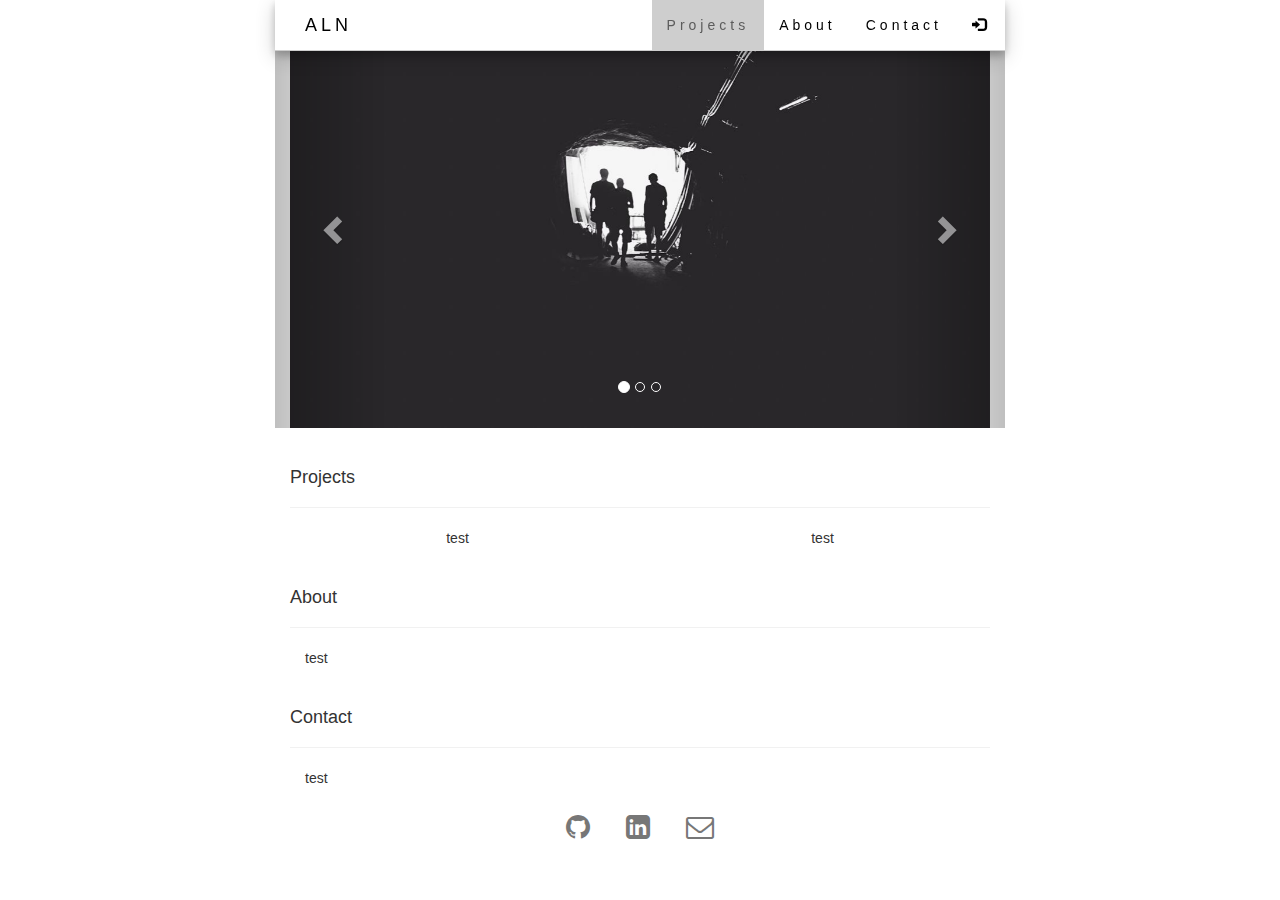
<file: homepage/index.html>
<!DOCTYPE html>
<html lang="en">
  <head>
    <meta charset="utf-8">
    <meta name="viewport" content="width=device-width, initial-scale=1">
    <!-- The above 3 meta tags *must* come first in the head; any other head content must come *after* these tags -->
    <meta name="Homepage" content="">
    <meta name="ALN" content="">

    <link rel="stylesheet" href="https://www.w3schools.com/w3css/4/w3.css">

  	<link rel="stylesheet" href="https://cdnjs.cloudflare.com/ajax/libs/font-awesome/4.7.0/css/font-awesome.min.css">
    <link rel="stylesheet" href="https://maxcdn.bootstrapcdn.com/bootstrap/3.3.7/css/bootstrap.min.css" integrity="sha384-BVYiiSIFeK1dGmJRAkycuHAHRg32OmUcww7on3RYdg4Va+PmSTsz/K68vbdEjh4u" crossorigin="anonymous">
    <link rel="stylesheet" href="custom_css.css">
    <link rel="stylesheet" href="narrow.css">
    <link rel="stylesheet" href="popup.css">



  </head>

  <body>

      <!-- Fixed navbar -->
      <nav class="navbar navbar-default navbar-fixed-top container card wide-spacing">
        <div class="container">
          <div class="navbar-header">
            <button type="button" class="navbar-toggle collapsed" data-toggle="collapse" data-target="#navbar" aria-expanded="false" aria-controls="navbar">
              <span class="sr-only">Toggle navigation</span>
              <span><i class="fa fa-bars" aria-hidden="true"></i></span>
            </button>
            <a class="navbar-brand w3-bold" href="#">ALN</a>
          </div>
          <div id="navbar" class="navbar-right collapse navbar-collapse">
            <ul class="nav navbar-nav">
              <li class="active"><a href="#">Projects</a></li>
              <li><a href="#about">About</a></li>
              <li><a href="#contact">Contact</a></li>
              <li><a href="#Login"><span class="glyphicon glyphicon-log-in" id="logIcon" data-toggle="modal" data-target="#myModal"></span></a></li>
          </div>
        </div>
      </nav>

      <!-- Modal -->
      <div id="myModal" class="modal fade" role="dialog">
        <div class="modal-dialog">
          <!-- Modal content-->
          <div class="modal-content">
            <div class="modal-header">
              <button type="button" class="close" data-dismiss="modal">&times;</button>
              <h4> Log In </h4>
            </div>
            <div class="modal-body">
              <form class="form-signin">
                <label for="inputEmail" class="sr-only">Email address</label>
                <input type="email" id="inputEmail" class="form-control" placeholder="Email address" required autofocus>
                <label for="inputPassword" class="sr-only">Password</label>
                <input type="password" id="inputPassword" class="form-control" placeholder="Password" required>
                <button class="btn btn-lg btn-aln btn-block" type="submit">Sign in</button>
              </form>
            </div>
            <div class="modal-footer">
              <button type="button" class="btn btn-default" data-dismiss="modal">Close</button>
            </div>
          </div>
        </div>
      </div>



      <!-- Begin page content -->
      <!-- Carousel
      ================================================== -->
      <div id="myCarousel" class="carousel slide container" data-ride="carousel">
        <!-- Indicators -->
        <ol class="carousel-indicators">
          <li data-target="#myCarousel" data-slide-to="0" class="active"></li>
          <li data-target="#myCarousel" data-slide-to="1"></li>
          <li data-target="#myCarousel" data-slide-to="2"></li>
        </ol>

        <!-- Wrapper for slides -->
        <div class="carousel-inner">
          <div class="item active">
            <img src="pictures/la.jpg" alt="Los Angeles">
          </div>

          <div class="item">
            <img src="pictures/chicago.jpg" alt="Chicago">
          </div>

          <div class="item">
            <img src="pictures/ny.jpg" alt="New York">
          </div>
        </div>

        <!-- Left and right controls -->
        <a class="left carousel-control" href="#myCarousel" data-slide="prev">
          <span class="glyphicon glyphicon-chevron-left"></span>
          <span class="sr-only">Previous</span>
        </a>
        <a class="right carousel-control" href="#myCarousel" data-slide="next">
          <span class="glyphicon glyphicon-chevron-right"></span>
          <span class="sr-only">Next</span>
        </a>
      </div>





      <div class="container">
        <div class="page-header w3-border-bottom w3-border-light-grey">
          <h4>Projects</h4>
        </div>
        <div class="row text-center">
          <div class="container col-sm-6">
            test
          </div>
          <div class="container col-sm-6">
            test
          </div>
        </div>
      </div>

      <div class="container">
        <div class="page-header w3-border-bottom w3-border-light-grey">
          <h4>About</h4>
        </div>
          <div class="container">
            test
          </div>
      </div>

      <div class="container">
        <div class="page-header w3-border-bottom w3-border-light-grey">
          <h4>Contact</h4>
        </div>
          <div class="container">
            test
          </div>
      </div>

      <!-- Footer -->
      <footer class="footer">
        <div class="container text-center text-muted">
          <a class="w3-margin text-muted" href="https://github.com/andreln" target=_blank style="text-decoration:none"><i class="fa fa-github fa-2x" aria-hidden="true" data-toggle="tooltip" data-placement="top" title="Github Repository"></a></i>
          <a class="w3-margin text-muted" href="https://www.linkedin.com/in/andr%C3%A9-nicolaysen-73815b128/" target=_blank style="text-decoration:none"><i class="fa fa-linkedin-square fa-2x" aria-hidden="true" data-toggle="tooltip" data-placement="top" title="LinkedIn Profile"></a></i>
          <a class="w3-margin text-muted" href="#" onclick="copyTextToClipboard('andrenicolaysen@gmail.com');"><i class="fa fa-envelope-o fa-2x" aria-hidden="true" data-toggle="tooltip" data-placement="top" title="Copy E-mail to clipboard"></a></i>
        </div>
      </footer>


      <!-- Bootstrap core JavaScript - Placed at the end of the document so the pages load faster -->
      <script src="https://ajax.googleapis.com/ajax/libs/jquery/3.2.1/jquery.min.js"></script>
      <script src="https://maxcdn.bootstrapcdn.com/bootstrap/3.3.7/js/bootstrap.min.js" integrity="sha384-Tc5IQib027qvyjSMfHjOMaLkfuWVxZxUPnCJA7l2mCWNIpG9mGCD8wGNIcPD7Txa" crossorigin="anonymous"></script>

      <script src="copyTextToClipboard.js"></script>
      <script src="scripts.js"></script>


  </body>

</html>
</file>
<file: homepage/custom_css.css>
/* Sticky footer styles
-------------------------------------------------- */
html {
  position: relative;
  min-height: 97%;
  background-color; #3e4444;
}
body {
  /* Margin bottom by footer height */
  margin-bottom: 60px;
}
.footer {
  position: absolute;
  bottom: 0;
  width: 100%;
  /* Set the fixed height of the footer here */
  height: 60px;
  background-color: #ffffff;
  border-color: #cecece;
}

.form-signin {
  max-width: 330px;
  padding: 15px;
  margin: 0 auto;
}
.form-signin .form-signin-heading,
.form-signin .checkbox {
  margin-bottom: 10px;
}
.form-signin .checkbox {
  font-weight: normal;
}
.form-signin .form-control {
  position: relative;
  height: auto;
  -webkit-box-sizing: border-box;
     -moz-box-sizing: border-box;
          box-sizing: border-box;
  padding: 10px;
  font-size: 16px;
}
.form-signin .form-control:focus {
  z-index: 2;
}
.form-signin input[type="email"] {
  margin-bottom: -1px;
  border-bottom-right-radius: 0;
  border-bottom-left-radius: 0;
}
.form-signin input[type="password"] {
  margin-bottom: 10px;
  border-top-left-radius: 0;
  border-top-right-radius: 0;
}




.container .text-muted {
  margin: 20px 0;
}

.footer > .container {
  padding-right: 0px;
  padding-left: 0px;
}

code {
  font-size: 80%;
}

.wide-spacing {
  letter-spacing: 4px;
}

.card {
  box-shadow: 0 4px 8px 0 rgba(0, 0, 0, 0.2), 0 6px 20px 0 rgba(0, 0, 0, 0.19);
}

.navbar-default {
    background-color: white;
    border-color: white;
}

body {
  font-family: Verdana,sans-serif;
}

/*Custom Navbar*/
.navbar-default {
  background-color: #ffffff;
  border-color: #cecece;
}
.navbar-default .navbar-brand {
  color: #000000;
}
.navbar-default .navbar-brand:hover,
.navbar-default .navbar-brand:focus {
  color: #5c5c5c;
}
.navbar-default .navbar-text {
  color: #000000;
}
.navbar-default .navbar-nav > li > a {
  color: #000000;
}
.navbar-default .navbar-nav > li > a:hover,
.navbar-default .navbar-nav > li > a:focus {
  color: #5c5c5c;
}
.navbar-default .navbar-nav > li > .dropdown-menu {
  background-color: #ffffff;
}
.navbar-default .navbar-nav > li > .dropdown-menu > li > a {
  color: #000000;
}
.navbar-default .navbar-nav > li > .dropdown-menu > li > a:hover,
.navbar-default .navbar-nav > li > .dropdown-menu > li > a:focus {
  color: #5c5c5c;
  background-color: #cecece;
}
.navbar-default .navbar-nav > li > .dropdown-menu > li.divider {
  background-color: #cecece;
}
.navbar-default .navbar-nav .open .dropdown-menu > .active > a,
.navbar-default .navbar-nav .open .dropdown-menu > .active > a:hover,
.navbar-default .navbar-nav .open .dropdown-menu > .active > a:focus {
  color: #5c5c5c;
  background-color: #cecece;
}
.navbar-default .navbar-nav > .active > a,
.navbar-default .navbar-nav > .active > a:hover,
.navbar-default .navbar-nav > .active > a:focus {
  color: #5c5c5c;
  background-color: #cecece;
}
.navbar-default .navbar-nav > .open > a,
.navbar-default .navbar-nav > .open > a:hover,
.navbar-default .navbar-nav > .open > a:focus {
  color: #5c5c5c;
  background-color: #cecece;
}
.navbar-default .navbar-toggle {
  border-color: #cecece;
}
.navbar-default .navbar-toggle:hover,
.navbar-default .navbar-toggle:focus {
  background-color: #cecece;
}
.navbar-default .navbar-toggle .icon-bar {
  background-color: #000000;
}
.navbar-default .navbar-collapse,
.navbar-default .navbar-form {
  border-color: #000000;
}
.navbar-default .navbar-link {
  color: #000000;
}
.navbar-default .navbar-link:hover {
  color: #5c5c5c;
}

@media (max-width: 767px) {
  .navbar-default .navbar-nav .open .dropdown-menu > li > a {
    color: #000000;
  }
  .navbar-default .navbar-nav .open .dropdown-menu > li > a:hover,
  .navbar-default .navbar-nav .open .dropdown-menu > li > a:focus {
    color: #5c5c5c;
  }
  .navbar-default .navbar-nav .open .dropdown-menu > .active > a,
  .navbar-default .navbar-nav .open .dropdown-menu > .active > a:hover,
  .navbar-default .navbar-nav .open .dropdown-menu > .active > a:focus {
    color: #5c5c5c;
    background-color: #cecece;
  }
}
</file>
<file: homepage/narrow.css>
/* Space out content a bit */
body {
  padding-top: 20px;
  padding-bottom: 20px;
}

/* Custom page header */
.header {
  padding-bottom: 20px;
  border-bottom: 1px solid #e5e5e5;
}
/* Make the masthead heading the same height as the navigation */
.header h3 {
  margin-top: 0;
  margin-bottom: 0;
  line-height: 40px;
}

/* Customize container */
@media (min-width: 768px) {
  .container {
    max-width: 730px;
  }
}
.container-narrow > hr {
  margin: 30px 0;
}

/* Main marketing message and sign up button */
.jumbotron {
  text-align: center;
  border-bottom: 1px solid #e5e5e5;
}
.jumbotron .btn {
  padding: 14px 24px;
  font-size: 21px;
}

/* Supporting marketing content */
.marketing {
  margin: 40px 0;
}
.marketing p + h4 {
  margin-top: 28px;
}

/* Responsive: Portrait tablets and up */
@media screen and (min-width: 768px) {
  /* Remove the padding we set earlier */
  .header,
  .marketing,
  .footer {
    padding-right: 0;
    padding-left: 0;
  }
  /* Space out the masthead */
  .header {
    margin-bottom: 30px;
  }
  /* Remove the bottom border on the jumbotron for visual effect */
  .jumbotron {
    border-bottom: 0;
  }
}
</file>
<file: homepage/popup.css>
/* Popup container */
.popup {
    position: relative;
    display: inline-block;
    cursor: pointer;
}

/* The actual popup (appears on top) */
.popup .popuptext {
    visibility: hidden;
    width: 160px;
    background-color: #555;
    color: #fff;
    text-align: center;
    border-radius: 6px;
    padding: 8px 0;
    position: absolute;
    z-index: 1;
    bottom: 125%;
    left: 50%;
    margin-left: -80px;
}

/* Popup arrow */
.popup .popuptext::after {
    content: "";
    position: absolute;
    top: 100%;
    left: 50%;
    margin-left: -5px;
    border-width: 5px;
    border-style: solid;
    border-color: #555 transparent transparent transparent;
}

/* Toggle this class when clicking on the popup container (hide and show the popup) */
.popup .show {
    visibility: visible;
    -webkit-animation: fadeIn 1s;
    animation: fadeIn 1s
}

/* Add animation (fade in the popup) */
@-webkit-keyframes fadeIn {
    from {opacity: 0;}
    to {opacity: 1;}
}

@keyframes fadeIn {
    from {opacity: 0;}
    to {opacity:1 ;}
}
</file>
